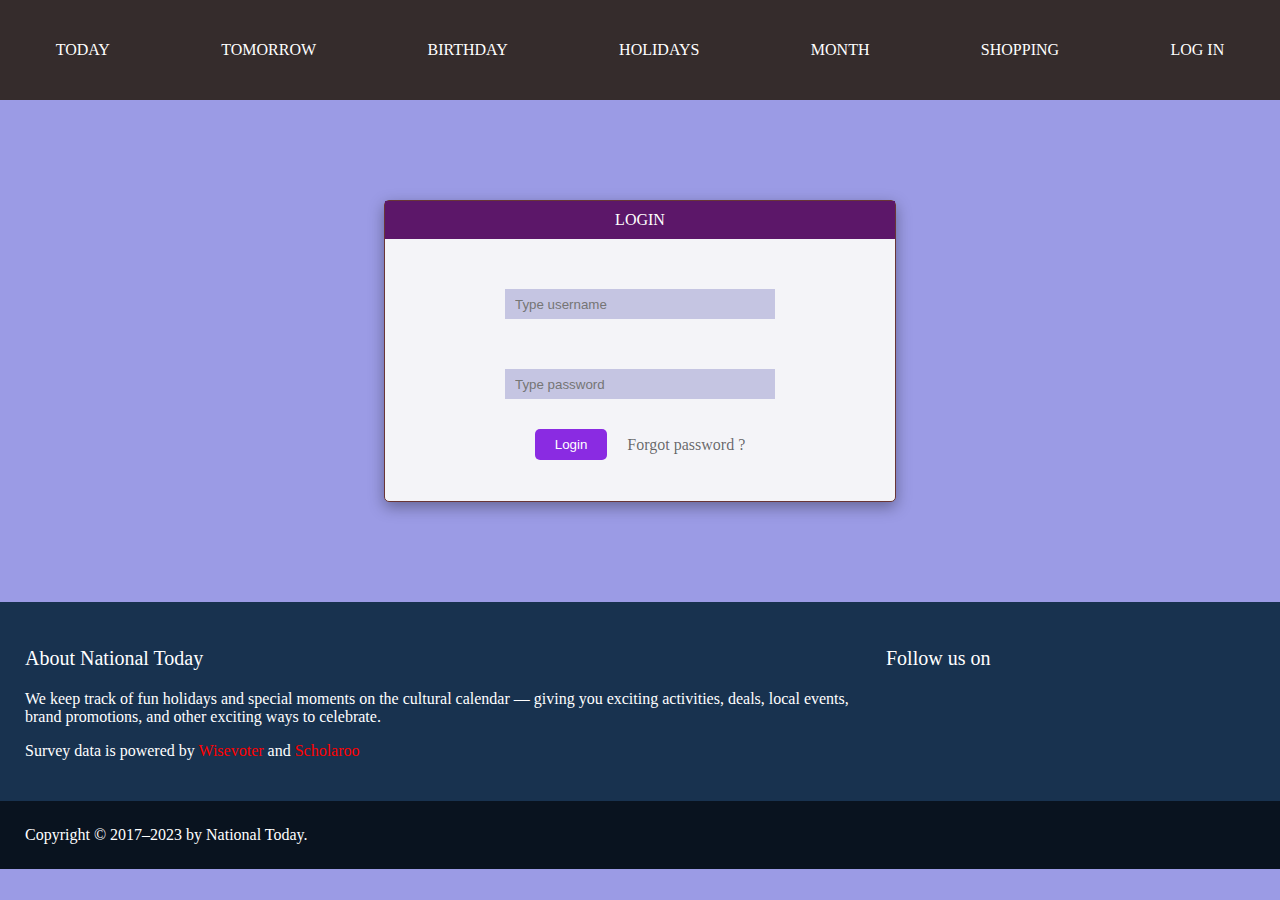
<file: login.html>
<!DOCTYPE html>
<html lang="en">
<head>
    <meta charset="UTF-8">
    <meta http-equiv="X-UA-Compatible" content="IE=edge">
    <meta name="viewport" content="width=device-width, initial-scale=1.0">
    <title>Document</title>
    <link rel="stylesheet" href="./QTHP.css">
</head>
<body> 
    <div class="bgColor">
        <div class="wrapper">
            <a href="./QTHP.html" style="text-decoration: none; color: white;">
                <span class="item">
                    TODAY
                </span>
            </a>
            <span class="item">
                TOMORROW
            </span>
            <span class="item">
                BIRTHDAY
            </span>
            <span class="item">
                HOLIDAYS
            </span>
            <span class="item">
                MONTH
            </span>
            <span class="item">
                SHOPPING
            </span>
            <a href="./login.html" style="text-decoration: none; color: white;">
                <span class="item">
                LOG IN
            </span>
        </a>
        </div> 
    </div>
    <div class="signIn">
        <div class="textSI">LOGIN</div>
        <div class="textIP" ><input style="height: 30px; background-color: rgb(197, 197, 226); width: 250px; border: none; padding: 0px 10px;" type="text" placeholder="Type username"></div>
        <div class="textIP"><input style="height: 30px; background-color: rgb(197, 197, 226); width: 250px; border: none; padding: 0px 10px;" type="password" placeholder="Type password"></div>
        <div style="display: flex; justify-content: center; margin-top: 30px;">
            <div >   
                <button class="b-login">
                    <a href="./QTHP.html" style="text-decoration: none; color: white">Login</a>
                </button>
            </div>
            <div style="display: flex; align-items: center; color: rgba(0, 0, 0, 0.596);">Forgot password ?</div>
        </div>
    </div>
    <div class="f-footer">
        <div class="f-left">
            <p class="footer1">About National Today</p>
            <p>We keep track of fun holidays and special moments on the cultural calendar — 
                giving you exciting activities, deals, local events, brand promotions, 
                and other exciting ways to celebrate.</p>
            <p>Survey data is powered by 
                <a href="https://wisevoter.com/" target="_blank" style="text-decoration: none; color:red;"> Wisevoter</a>
                 and
            <a href="https://scholaroo.com/" target="_blank" style="text-decoration: none; color:red;"> Scholaroo</a>
            </p>
        </div>
        <div>
            <p class="footer2">Follow us on</p>

        </div>
    </div>
    <div class="copyright">Copyright © 2017–2023 by National Today. 
        
</body>
</html>
</file>
<file: QTHP.css>
body{
    margin: 0;
    background-color: rgb(155, 155, 229);
}
.wrapper{
    display: flex;
    height: 100px;
    background-color:rgb(53, 44, 44) ;
    color: white;
    justify-content: space-around;
    align-items: center;
}

.item:hover{
    cursor: pointer;
    color: crimson;
}

.name{
    display: flex;
    justify-content: center;
    padding: 50px 50px;
    margin-left: 50px;
    color: rgb(3, 3, 247);
    font-size: 35px;
    
}
.unname{
    justify-content: center;
    display: flex;
    font-size: 25px;
    color: rgb(3, 3, 247);
}

.intro{
    display: flex;
    justify-content: center;
    align-items: center;
    margin: 50px 100px;
}
.intro1{
    width: 100%;
    /* background-image: url("https://encrypted-tbn0.gstatic.com/images?q=tbn:ANd9GcRpHCNJXzmfybFtrNDFyOMyTfvJUjXXe8gbeA&usqp=CAU"), url("https://encrypted-tbn0.gstatic.com/images?q=tbn:ANd9GcRAj4GAL7aRvCaNjaxDsS_2ZIR5OxfqW04v-g&usqp=CAU"); */
    /* background-size: 100% 100%; */
    /* object-fit: cover; */
    
}

.bgColor{
    background-color: rgb(155, 155, 229);
}

.setImg{
 width: 100%;
}

.setImg:hover{
    width: 120%;
    transition: width 2s, height 2s;
    cursor: pointer;
}


img{
    border-radius: 15px;
}

.sign-in{
    margin-top: 30px;
    width: 200px;
    height: 50px;
    background-color: rgb(87, 87, 163);
    border: none;
    border-radius: 100px;
}
.sign-in:hover{
    cursor: pointer;
    background-color: rgb(89, 0, 255);
    color: antiquewhite;
    transition: width 2s, height 2s;
    
}

.letter{
    background-color: aliceblue;
    color: rgb(8, 150, 143);
    
    /* position: absolute; */
    
    font-size: 25px;
    padding: 20px 20px;
    border-radius: 25px;
    margin: 80px 0px;
   
    
}

.letter2 {
    font-size: 20px;
    padding-top: 10px;
    color: black;
}

.letter1 {
    background-color: aliceblue;
    color: rgb(8, 150, 143);

    font-size: 25px;
    padding: 20px 20px;
    border-radius: 25px;
    margin: 80px 0px;
}

.letter3 {
    font-size: 20px;
    padding-top: 10px;
    color: black;
}

.f-footer{
    display: flex;
    background-color: #18324F;
    padding: 5px;
    color: white;
    top: 1842px;
    /* position: absolute; */
    padding: 25px;
}

.f-left {
    width: 70%;

}

.copyright{
    display: flex;
    background-color: #09131f;
    padding: 10px;
    color: white;
    top: 2000px;
    /* position: absolute; */
    padding: 25px;
}

.footer1 {
    font-size: 20px;
}

.footer2 {
    font-size: 20px;
}

.signIn{
    background-color: rgb(244, 244, 248);
    border: solid 1px rgb(105, 54, 54);
    border-radius: 5px;
    /* box-shadow: ; */
    margin: 100px 30%;
    height: 300px;
    text-align: center;
    box-shadow: rgba(0, 0, 0, 0.35) 0px 5px 15px;;
}

.textIP{
    margin-top: 50px;
}

.textSI{
   
    background-color: #5C1769;
    padding: 10px;
    color: white;
    
}

.b-login{
    padding: 8px 20px; margin-right: 20px; background-color: blueviolet; color: white; border: none; border-radius: 5px;
}

.b-login:hover{
    background-color: brown;
    cursor: pointer;
}
</file>
